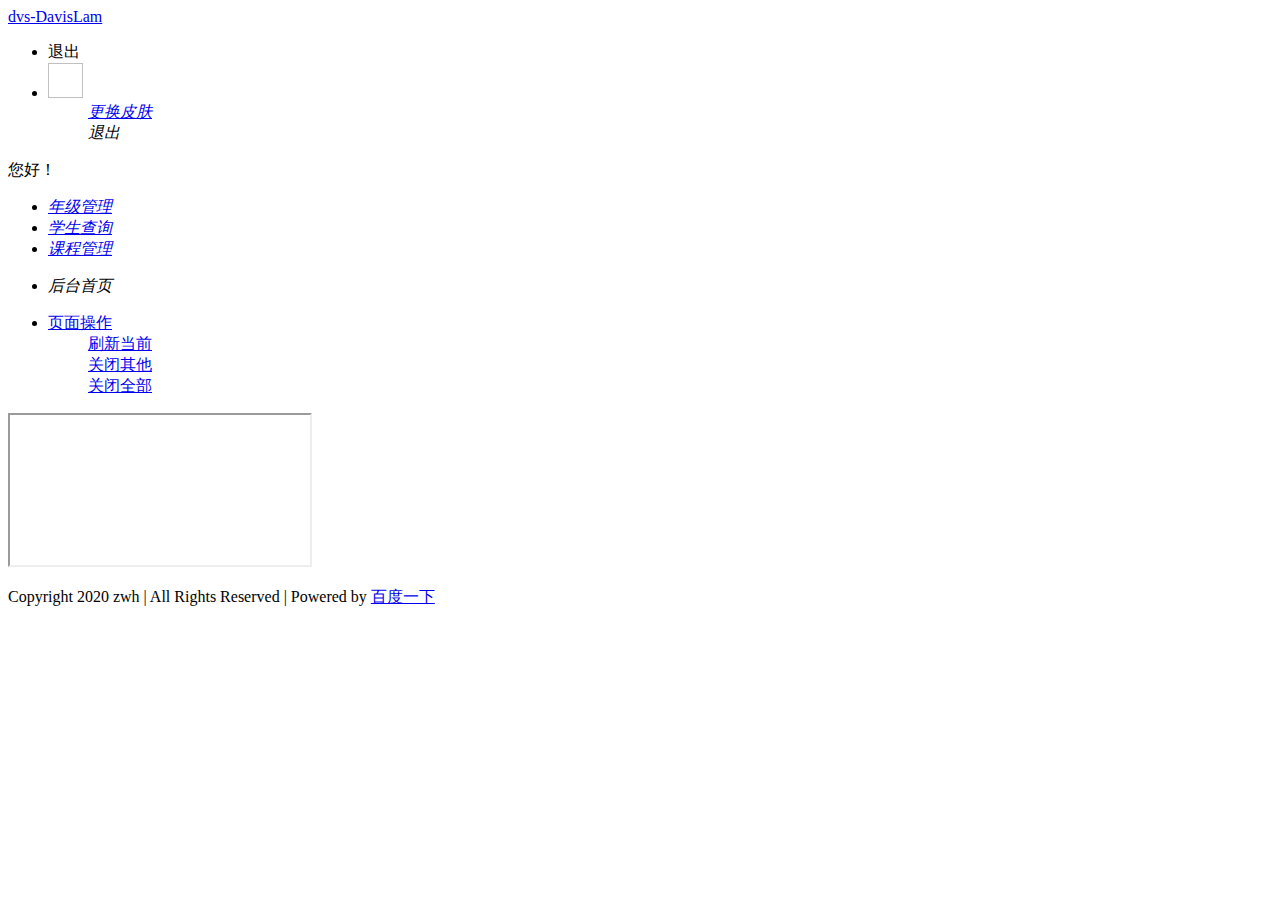
<file: src/main/resources/templates/index.html>
<!DOCTYPE html>
<html xmlns:th="http://www.thymeleaf.org"
      xmlns:shiro="http://www.pollix.at/thymeleaf/shiro">
<head>
    <meta charset="utf-8">
    <title>dvs-DavisLam</title>
    <meta name="renderer" content="webkit">
    <meta http-equiv="X-UA-Compatible" content="IE=edge,chrome=1">
    <meta http-equiv="Access-Control-Allow-Origin" content="*">
    <meta name="viewport" content="width=device-width, initial-scale=1, maximum-scale=1">
    <meta name="apple-mobile-web-app-status-bar-style" content="black">
    <meta name="apple-mobile-web-app-capable" content="yes">
    <meta name="format-detection" content="telephone=no">

    <link rel="stylesheet" th:href="@{/layui/css/layui.css}" media="all"/>
    <link rel="stylesheet" href="//at.alicdn.com/t/font_tnyc012u2rlwstt9.css" media="all"/>
    <link rel="stylesheet" th:href="@{/admin/css/main.css}" media="all"/>
</head>
<body class="main_body">
<div class="layui-layout layui-layout-admin">
    <!-- 顶部 -->
    <div class="layui-header header">
        <div class="layui-main">
            <a href="#" class="logo">dvs-DavisLam</a>
            <!-- 显示/隐藏菜单 -->
            <a href="javascript:" class="iconfont hideMenu icon-menu1"></a>
            <div class="weather" pc>
                <div id="tp-weather-widget"></div>
                <script>(function (T, h, i, n, k, P, a, g, e) {
                    g = function () {
                        P = h.createElement(i);
                        a = h.getElementsByTagName(i)[0];
                        P.src = k;
                        P.charset = "utf-8";
                        P.async = 1;
                        a.parentNode.insertBefore(P, a)
                    };
                    T["ThinkPageWeatherWidgetObject"] = n;
                    T[n] || (T[n] = function () {
                        (T[n].q = T[n].q || []).push(arguments)
                    });
                    T[n].l = +new Date();
                    if (T.attachEvent) {
                        T.attachEvent("onload", g)
                    } else {
                        T.addEventListener("load", g, false)
                    }
                }(window, document, "script", "tpwidget", "//widget.seniverse.com/widget/chameleon.js"))</script>
                <script>tpwidget("init", {
                    "flavor": "slim",
                    "location": "WX4FBXXFKE4F",
                    "geolocation": "enabled",
                    "language": "zh-chs",
                    "unit": "c",
                    "theme": "chameleon",
                    "container": "tp-weather-widget",
                    "bubble": "disabled",
                    "alarmType": "badge",
                    "color": "#FFFFFF",
                    "uid": "U9EC08A15F",
                    "hash": "039da28f5581f4bcb5c799fb4cdfb673"
                });
                tpwidget("show");</script>
            </div>
            <!-- 顶部右侧菜单 -->
            <ul class="layui-nav top_menu">
                <li class="layui-nav-item" mobile>
                    <a th:href="@{/systemLogout}" class="signOut"><i class="iconfont icon-loginout"></i> 退出</a>
                </li>

                <li class="layui-nav-item" pc>
                    <a href="javascript:">

                        <img th:src="${session.icon}" class="layui-circle" width="35" height="35">
                        <cite>
                            <span th:text="${key}"></span>
                            <!--<shiro:principal property="nickName"/>-->
                        </cite>
                        <span class="layui-nav-more"></span>
                    </a>

                    <dl class="layui-nav-child">
                        <dd><a href="javascript:" class="changeSkin"><i
                                class="iconfont icon-huanfu"></i><cite>更换皮肤</cite></a></dd>
                        <dd><a th:href="@{/systemLogout}" class="signOut"><i
                                class="iconfont icon-loginout"></i><cite>退出</cite></a></dd>
                    </dl>
                </li>

            </ul>
        </div>
    </div>
    <!-- 左侧导航 -->
    <div class="layui-side layui-bg-black">
        <div class="user-photo">
            <a class="img" title="我的头像"></a>
            <p>您好！</p>
        </div>
        <div class="layui-side-scroll">
            <ul class="layui-nav layui-nav-tree" lay-filter="test">
                <li class="layui-nav-item"><a href="javascript:;" data-url="/grade/list"><cite>年级管理</cite></a></li>
                <li class="layui-nav-item"><a href="javascript:;" data-url="/student/list"><cite>学生查询</cite></a></li>
                <li class="layui-nav-item"><a href="javascript:;" data-url="/course/list"><cite>课程管理</cite></a></li>
            </ul>
        </div>
    </div>
    <!-- 右侧内容 -->
    <div class="layui-body layui-form">
        <div class="layui-tab marg0" lay-filter="bodyTab" id="top_tabs_box">
            <ul class="layui-tab-title top_tab" id="top_tabs">
                <li class="layui-this" lay-id=""><i class="iconfont icon-computer"></i> <cite>后台首页</cite></li>
            </ul>
            <ul class="layui-nav closeBox">
                <li class="layui-nav-item">
                    <a href="javascript:"><i class="iconfont icon-caozuo"></i> 页面操作</a>
                    <dl class="layui-nav-child">
                        <dd><a href="javascript:" class="refresh refreshThis"><i
                                class="layui-icon layui-icon-refresh-3"></i> 刷新当前</a></dd>
                        <dd><a href="javascript:" class="closePageOther"><i class="iconfont icon-prohibit"></i> 关闭其他</a>
                        </dd>
                        <dd><a href="javascript:" class="closePageAll"><i class="iconfont icon-guanbi"></i> 关闭全部</a>
                        </dd>
                    </dl>
                </li>
            </ul>
            <!--右侧主体内容-->
            <div class="layui-tab-content clildFrame">
                <div class="layui-tab-item layui-show">
                    <iframe th:src="@{main}"></iframe>
                </div>
            </div>
        </div>
    </div>
    <!-- 底部 -->
    <div class="layui-footer footer">
        <p>Copyright 2020 zwh | All Rights Reserved | Powered by <a href="https://www.baidu.com">百度一下</a></p>
    </div>
</div>
<!-- 移动导航 -->
<div class="site-tree-mobile layui-hide"><i class="layui-icon">&#xe602;</i></div>
<div class="site-mobile-shade"></div>

<script type="text/javascript" th:src="@{/layui/layui.js}"></script>
<script type="text/javascript" th:src="@{/admin/js/leftNav.js}"></script>
<script type="text/javascript" th:src="@{/admin/js/index.js}"></script>
</body>
</html>
</file>
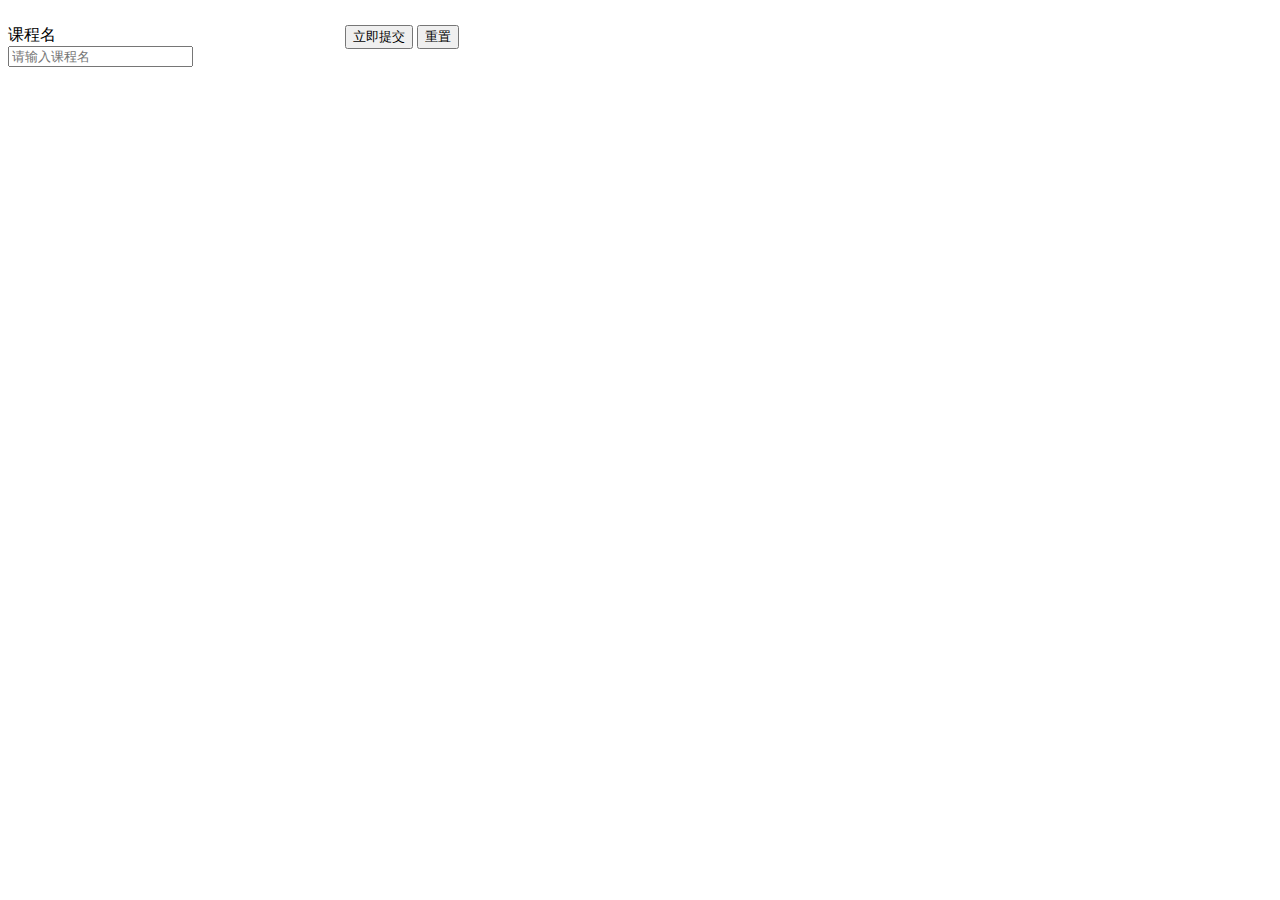
<file: src/main/resources/templates/course/add.html>
<!DOCTYPE html>
<html xmlns:th="http://www.thymeleaf.org"
      xmlns:shiro="http://www.pollix.at/thymeleaf/shiro">
<head>
    <meta charset="utf-8">
    <title>用户添加--后台管理</title>
    <meta name="renderer" content="webkit">
    <meta http-equiv="X-UA-Compatible" content="IE=edge,chrome=1">
    <meta name="viewport" content="width=device-width, initial-scale=1, maximum-scale=1">
    <meta name="apple-mobile-web-app-status-bar-style" content="black">
    <meta name="apple-mobile-web-app-capable" content="yes">
    <meta name="format-detection" content="telephone=no">
    <link rel="stylesheet" th:href="@{/layui/css/layui.css}" media="all"/>
    <style type="text/css">
        .layui-form-item .layui-inline {
            width: 33.333%;
            float: left;
            margin-right: 0;
        }

        @media (max-width: 1240px) {
            .layui-form-item .layui-inline {
                width: 100%;
                float: none;
            }
        }

        .layui-form-item .role-box {
            position: relative;
        }

        .layui-form-item .role-box .jq-role-inline {
            height: 100%;
            overflow: auto;
        }

    </style>
</head>
<body class="childrenBody">
<form class="layui-form" style="width:80%;margin-top: 2%;">
    <div class="layui-form-item">
        <div class="layui-inline">
            <label class="layui-form-label">课程名</label>
            <div class="layui-input-block">
                <input type="text" class="layui-input" name="courseName" lay-verify="required" placeholder="请输入课程名">
            </div>
        </div>
    </div>

    <div class="layui-form-item">
        <div class="layui-input-block">
            <button class="layui-btn" lay-submit="" lay-filter="addCourse">立即提交</button>
            <button type="reset" class="layui-btn layui-btn-primary">重置</button>
        </div>
    </div>
</form>
<script type="text/javascript" th:src="@{/layui/layui.js}"></script>
<script type="text/javascript" th:src="@{/admin/js/course/courseAdd.js}"></script>
</body>
</html>
</file>
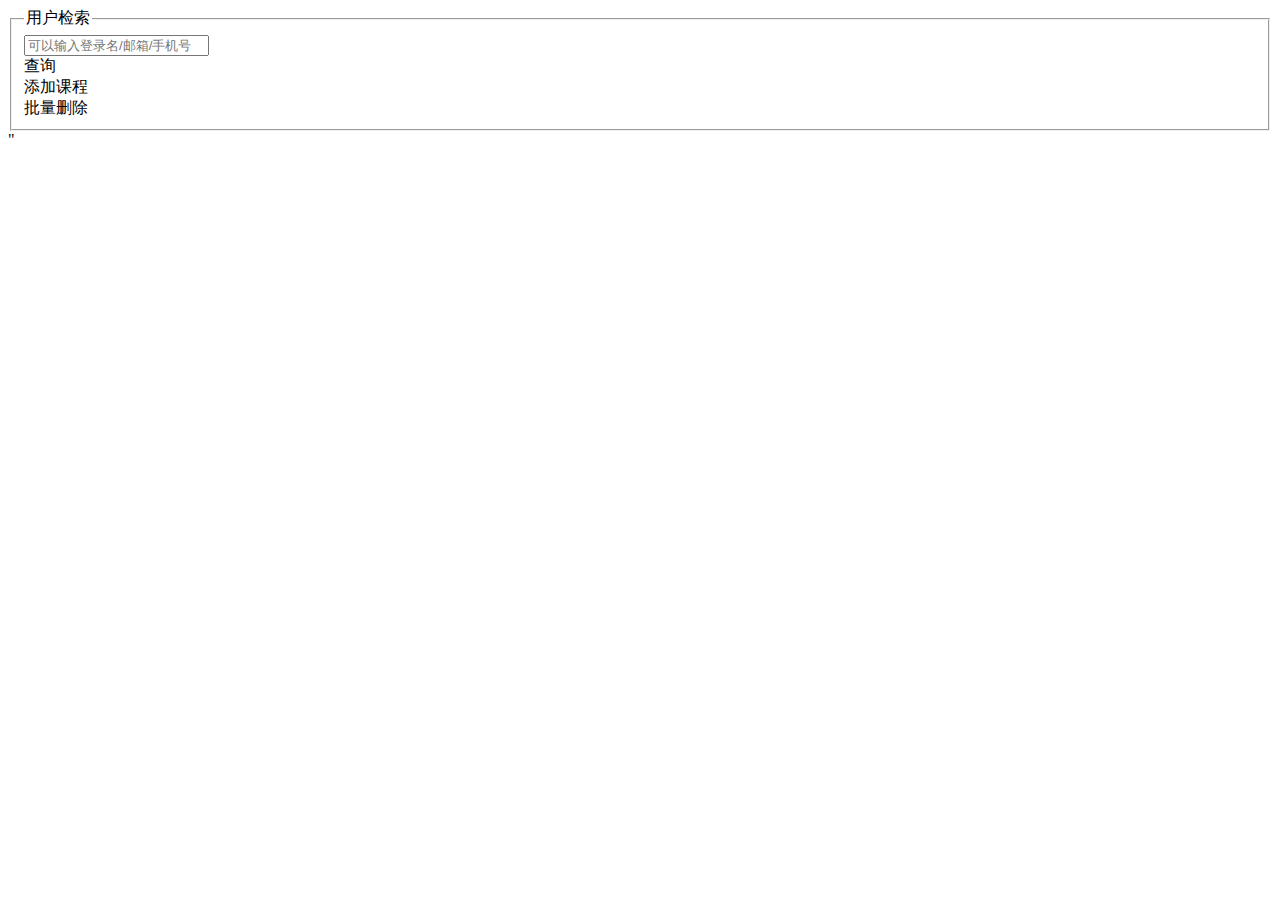
<file: src/main/resources/templates/course/list.html>
<!DOCTYPE html>
<html xmlns:th="http://www.thymeleaf.org">

<meta charset="utf-8">
<title>用户列表--后台管理</title>
<meta name="renderer" content="webkit">
<meta http-equiv="X-UA-Compatible" content="IE=edge,chrome=1">
<meta name="viewport" content="width=device-width, initial-scale=1, maximum-scale=1">
<meta name="apple-mobile-web-app-status-bar-style" content="black">
<meta name="apple-mobile-web-app-capable" content="yes">
<meta name="format-detection" content="telephone=no">
<link rel="shortcut icon" href="${site.logo}">
<link rel="stylesheet" th:href="@{/layui/css/layui.css}" media="all"/>
<link rel="stylesheet" th:href="@{/admin/css/list.css}" media="all"/>
<style type="text/css">
    .uploadStyle {
        position: relative;
    }

    .change {
        position: absolute;
        overflow: hidden;
        right: 0;
        top: 0;
        opacity: 0;
    }
</style>
</head>
<body class="childrenBody">
<fieldset class="layui-elem-field">
    <legend>用户检索</legend>
    <div class="layui-field-box">
        <form class="layui-form">
            <div class="layui-inline" style="width: 15%">
                <input type="text" value="" name="s_key" placeholder="可以输入登录名/邮箱/手机号" class="layui-input search_input">
            </div>
            <div class="layui-inline">
                <a class="layui-btn" lay-submit="" lay-filter="searchForm">查询</a>
            </div>
            <div class="layui-inline">
                <a class="layui-btn layui-btn-normal" data-type="addCourse">添加课程</a>
            </div>
            <div class="layui-inline">
                <a class="layui-btn layui-btn-danger" data-type="deleteSome">批量删除</a>
            </div>
        </form>
    </div>
</fieldset>
<div class="layui-form">
    <table class="layui-table" id="courseTable" lay-filter="courseList"></table>

    <script type="text/html" id="courseBar">
        <a class="layui-btn layui-btn-warm layui-btn-xs uploadStyle">
            <input type="file" name="xlfile" id="xlf" class="change" lay-event="upFile">
            上传
        </a>
        <a class="layui-btn layui-btn-xs" lay-event="edit">编辑</a>
        <a class="layui-btn layui-btn-danger layui-btn-xs" lay-event="upFile">删除</a>
    </script>
</div>
<div id="page"></div>
<script type="text/javascript" th:src="@{/layui/layui.js}"></script>
<script type="text/javascript" th:src="@{/admin/js/tools.js}"></script>
<script type="text/javascript" th:src="@{/admin/js/course/courseList.js}"></script>
<script type="text/javascript" th:src="@{/js/xlsx.full.min.js}"></script>
"
</body>
</html>
</file>
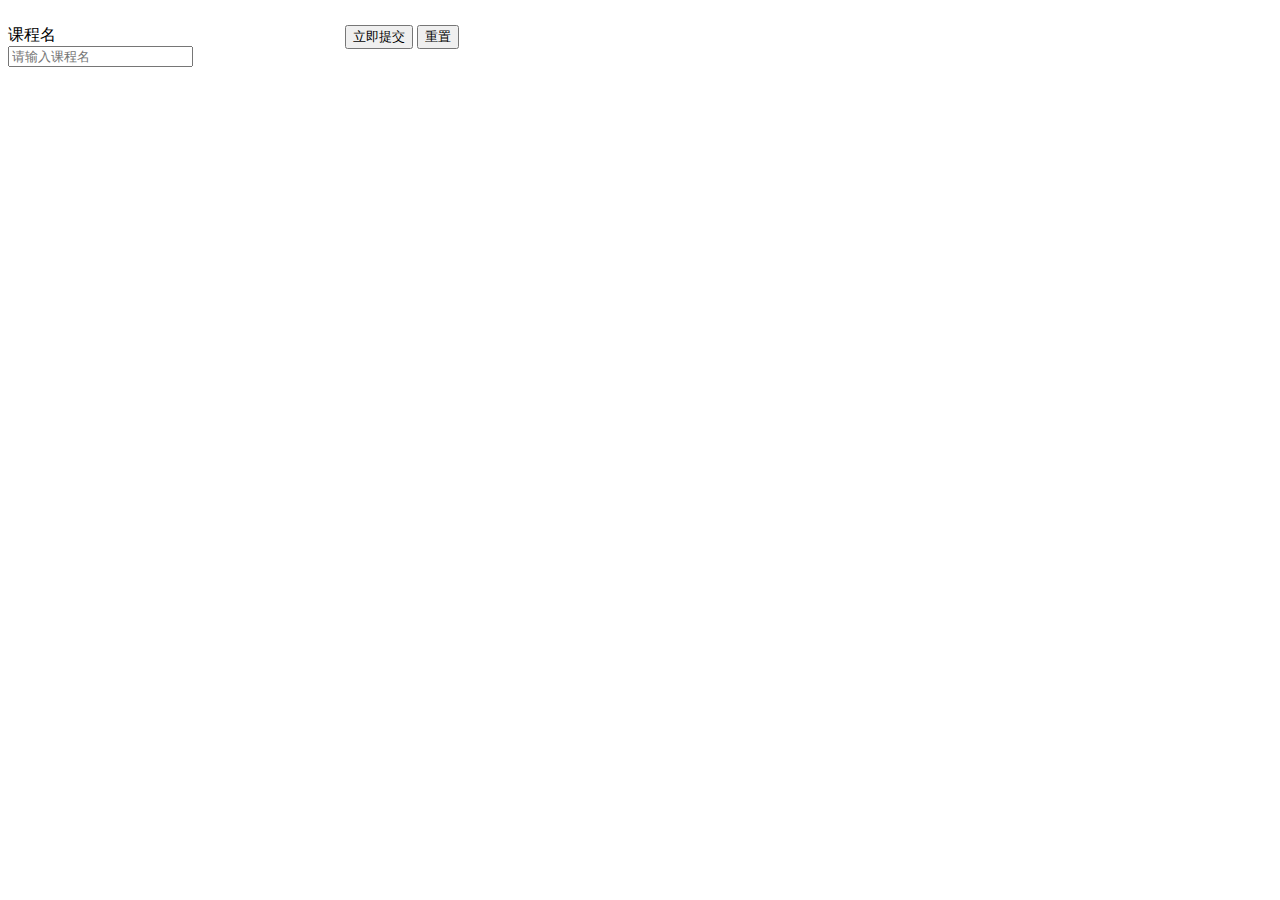
<file: src/main/resources/templates/grade/add.html>
<!DOCTYPE html>
<html xmlns:th="http://www.thymeleaf.org"
      xmlns:shiro="http://www.pollix.at/thymeleaf/shiro" xmlns="http://www.w3.org/1999/html">
<head>
    <meta charset="utf-8">
    <title>用户添加--后台管理</title>
    <meta name="renderer" content="webkit">
    <meta http-equiv="X-UA-Compatible" content="IE=edge,chrome=1">
    <meta name="viewport" content="width=device-width, initial-scale=1, maximum-scale=1">
    <meta name="apple-mobile-web-app-status-bar-style" content="black">
    <meta name="apple-mobile-web-app-capable" content="yes">
    <meta name="format-detection" content="telephone=no">
    <link rel="stylesheet" th:href="@{/layui/css/layui.css}" media="all"/>
    <style type="text/css">
        .layui-form-item .layui-inline {
            width: 33.333%;
            float: left;
            margin-right: 0;
        }

        @media (max-width: 1240px) {
            .layui-form-item .layui-inline {
                width: 100%;
                float: none;
            }
        }

        .layui-form-item .role-box {
            position: relative;
        }

        .layui-form-item .role-box .jq-role-inline {
            height: 100%;
            overflow: auto;
        }

    </style>
</head>
<body class="childrenBody">
<form class="layui-form" style="width:80%;margin-top: 2%;">
    <div class="layui-form-item">
        <div class="layui-inline">
            <label class="layui-form-label">课程名</label>
            <div class="layui-input-block">
                <input type="text" class="layui-input" name="gradeName" lay-verify="required" placeholder="请输入课程名">
            </div>
        </div>
    </div>

    <div class="layui-form-item">
        <div class="layui-input-block">
            <button class="layui-btn" lay-submit="" lay-filter="addCourse">立即提交</button>
            <button type="reset" class="layui-btn layui-btn-primary">重置</button>
        </div>
    </div>
</form>

<script type="text/javascript" th:src="@{/layui/layui.js}"></script>
<script type="text/javascript" th:src="@{/admin/js/grade/gradeAdd.js}"></script>
</body>
</html>
</file>
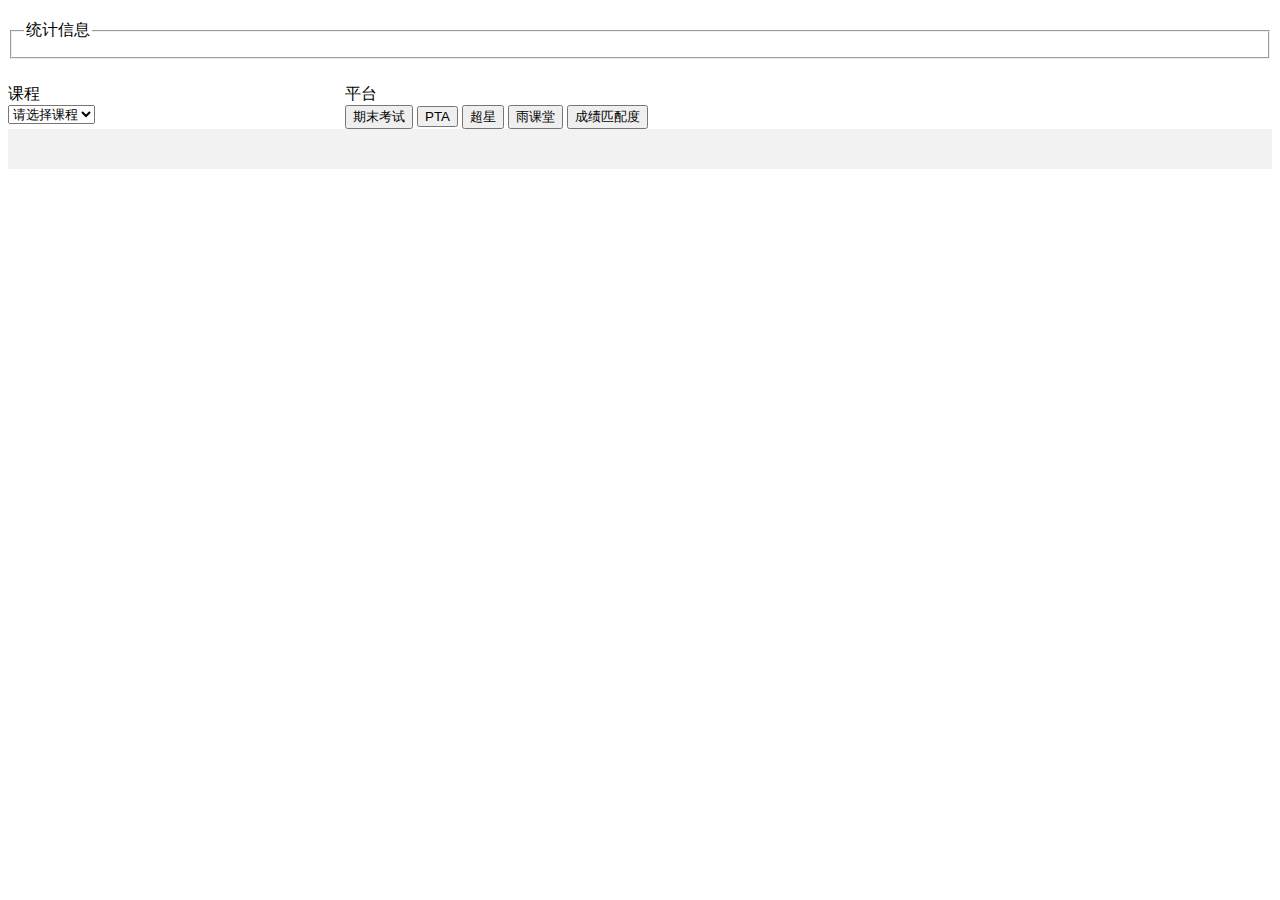
<file: src/main/resources/templates/grade/info.html>
<!DOCTYPE html>
<html xmlns:th="http://www.thymeleaf.org"
      xmlns:shiro="http://www.pollix.at/thymeleaf/shiro" xmlns="http://www.w3.org/1999/html">
<head>
    <meta charset="utf-8">
    <title>用户添加--后台管理</title>
    <meta name="renderer" content="webkit">
    <meta http-equiv="X-UA-Compatible" content="IE=edge,chrome=1">
    <meta name="viewport" content="width=device-width, initial-scale=1, maximum-scale=1">
    <meta name="apple-mobile-web-app-status-bar-style" content="black">
    <meta name="apple-mobile-web-app-capable" content="yes">
    <meta name="format-detection" content="telephone=no">
    <link rel="stylesheet" th:href="@{/layui/css/layui.css}" media="all"/>
    <style type="text/css">
        .layui-form-item .layui-inline {
            width: 33.333%;
            float: left;
            margin-right: 0;
        }

        @media (max-width: 1240px) {
            .layui-form-item .layui-inline {
                width: 100%;
                float: none;
            }
        }

        .layui-form-item .role-box {
            position: relative;
        }

        .layui-form-item .role-box .jq-role-inline {
            height: 100%;
            overflow: auto;
        }

    </style>
</head>
<body class="childrenBody">
<fieldset class="layui-elem-field layui-field-title" style="margin-top: 20px;">
    <legend>统计信息</legend>
</fieldset>
<input type="hidden" th:value="${gradeId}" id="gradeId"/>
<form class="layui-form" style="width:80%;margin-top: 2%;">
    <div class="layui-form-item">
        <div class="layui-inline">
            <label class="layui-form-label">课程</label>
            <div class="layui-input-inline">
                <select name="course" id="course">
                    <option value="">请选择课程</option>
                    <option th:each="course:${courses}" th:value="${course.id}" th:text="${course.name}">
                </select>
            </div>
        </div>
    </div>
    <div class="layui-form-item">
        <label class="layui-form-label">平台</label>
        <div class="layui-btn-container">
            <button type="button" class="layui-btn" id="final">期末考试</button>
            <button type="button" class="layui-btn" id="pta">PTA</button>
            <button type="button" class="layui-btn" id="chaoxing">超星</button>
            <button type="button" class="layui-btn" id="yuketang">雨课堂</button>
            <button type="button" class="layui-btn" id="match">成绩匹配度</button>
        </div>
    </div>
</form>

<div id="figContainer" style="padding: 20px;background-color: #F2F2F2;"></div>

<script type="text/javascript" th:src="@{/layui/layui.js}"></script>
<script type="text/javascript" th:src="@{/js/echarts.js}"></script>
<script type="text/javascript" th:src="@{/js/dataTool.js}"></script>
<script type="text/javascript" th:src="@{/js/ecStat.js}"></script>
<script type="text/javascript" th:src="@{/js/dat.gui.min.js}"></script>
<script type="text/javascript" th:src="@{/admin/js/plot.js}"></script>
<script type="text/javascript" th:src="@{/plugins/jquery/jquery.min.js}"></script>
<script type="text/javascript" th:src="@{/admin/js/grade/gradeInfo.js}"></script>
</body>
</html>
</file>
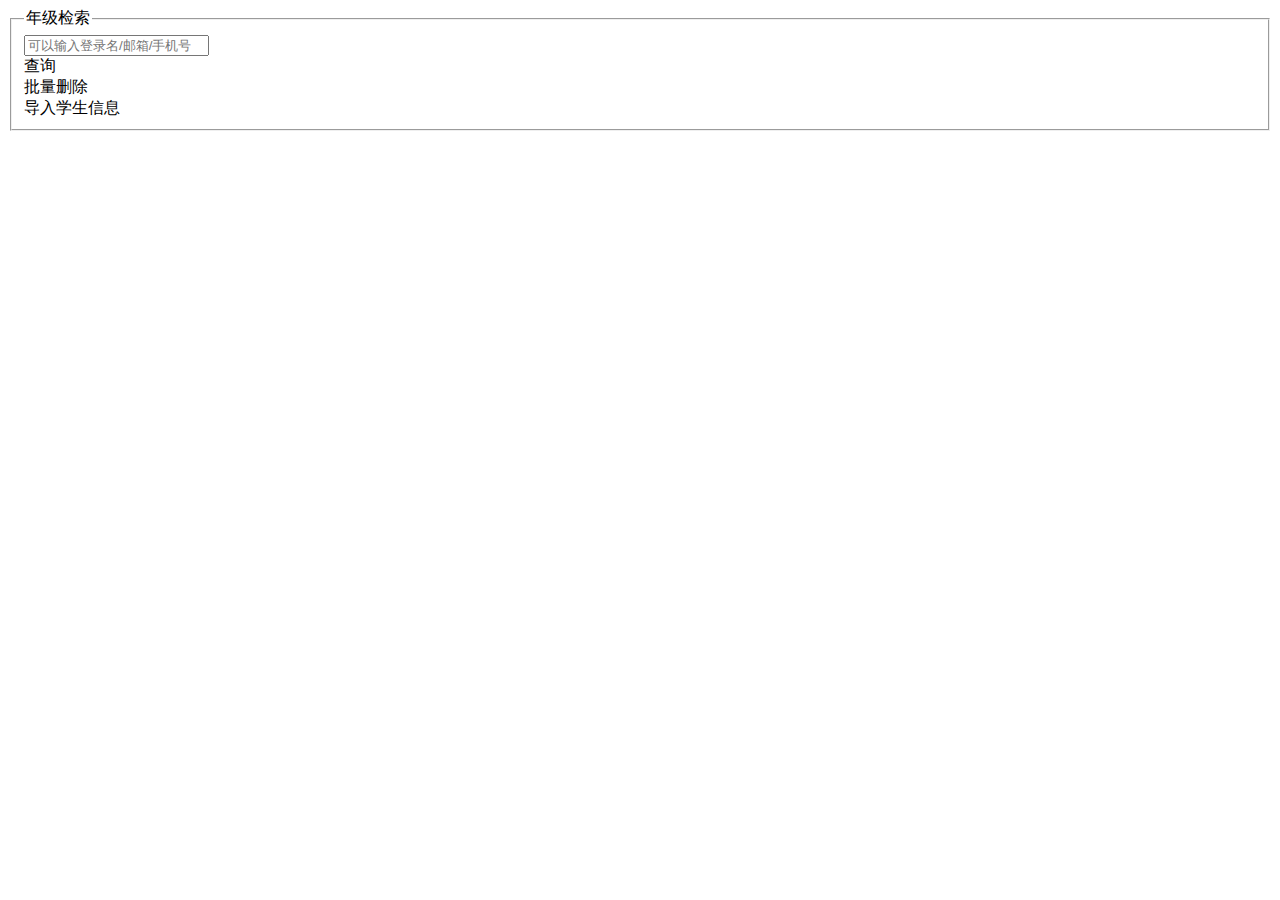
<file: src/main/resources/templates/grade/list.html>
<!DOCTYPE html>
<html xmlns:th="http://www.thymeleaf.org">

<meta charset="utf-8">
<title>用户列表--后台管理</title>
<meta name="renderer" content="webkit">
<meta http-equiv="X-UA-Compatible" content="IE=edge,chrome=1">
<meta name="viewport" content="width=device-width, initial-scale=1, maximum-scale=1">
<meta name="apple-mobile-web-app-status-bar-style" content="black">
<meta name="apple-mobile-web-app-capable" content="yes">
<meta name="format-detection" content="telephone=no">
<link rel="shortcut icon" href="${site.logo}">
<link rel="stylesheet" th:href="@{/layui/css/layui.css}" media="all"/>
<link rel="stylesheet" th:href="@{/admin/css/list.css}" media="all"/>
<style type="text/css">
    .upload {
        position: relative;
    }

    .change {
        position: absolute;
        overflow: hidden;
        right: 0;
        top: 0;
        opacity: 0;
    }
</style>
</head>
<body class="childrenBody">
<fieldset class="layui-elem-field">
    <legend>年级检索</legend>
    <div class="layui-field-box">
        <form class="layui-form">
            <div class="layui-inline" style="width: 15%">
                <input type="text" value="" name="s_key" placeholder="可以输入登录名/邮箱/手机号" class="layui-input search_input">
            </div>
            <div class="layui-inline">
                <a class="layui-btn" lay-submit="" lay-filter="searchForm">查询</a>
            </div>
            <div class="layui-inline">
                <a class="layui-btn layui-btn-danger" data-type="deleteSome">批量删除</a>
            </div>
            <div class="layui-inline">
                <a type="button" class="layui-btn layui-btn-normal upload">
                    <input type="file" name="xlfile" id="xlf" class="change">
                    <i class="layui-icon layui-icon-file"></i>导入学生信息
                </a>
            </div>

        </form>
    </div>
</fieldset>
<div class="layui-form">
    <table class="layui-table" id="gradeTable" lay-filter="gradeList"></table>

    <script type="text/html" id="gradeBar">
        <a class="layui-btn layui-btn-xs" lay-event="edit">编辑</a>
        <a class="layui-btn layui-btn-danger layui-btn-xs" lay-event="del">删除</a>
    </script>
</div>
<div id="page"></div>
<script type="text/javascript" th:src="@{/layui/layui.js}"></script>
<script type="text/javascript" th:src="@{/admin/js/tools.js}"></script>
<script type="text/javascript" th:src="@{/admin/js/grade/gradeList.js}"></script>
<script type="text/javascript" th:src="@{/js/xlsx.full.min.js}"></script>

<script>
    console.log(XLSX);

    function importFile(files) {
        var f = files[0];
        var $ = layui.jquery;
        console.log(f);
        var reader = new FileReader()
        reader.onload = function (e) {
            var data = e.target.result;
            var workbook = XLSX.read(data, {type: 'binary'});
            var sheetNames = workbook.SheetNames;
            var worksheet = workbook.Sheets[sheetNames[0]];

            var numSheets = sheetNames.length;
            var sheets = {};
            for (var i = 0; i < numSheets; i++) {
                var sheetName = sheetNames[i];
                var sheet = workbook.Sheets[sheetName];
                var sheetData = XLSX.utils.sheet_to_json(sheet, {header: 1});
                sheets[sheetName] = sheetData;
            }

            var meta = {};
            meta["token"] = layui.data('local').token;
            meta["data"] = sheets;
            console.log(JSON.stringify(meta));
            $.ajax({
                type: "post",
                url: "/student/upload",
                dataType: "json",
                contentType: "application/json",
                data: JSON.stringify(meta),
                success: function (res) {
                    if (res.success) {
                        parent.layer.msg("数据导入成功!", {time: 1500}, function () {
                            //刷新父页面
                            parent.location.reload();
                        });
                    } else {
                        layer.msg(res.message);
                    }
                }
            });
            $.post("/student/upload", data, function (res) {
                layer.msg("成功插入" + res.count + "条数据", {time: 1000}, function () {
                    table.reload('gradeTable', t);
                });
            });

        }
        reader.readAsBinaryString(f)
    }


    (function () {
        var xlf = document.getElementById('xlf');
        if (!xlf.addEventListener) return;

        function handleFile(e) {
            importFile(e.target.files);
        }

        xlf.addEventListener('change', handleFile, false);
    })();
</script>
</body>
</html>
</file>
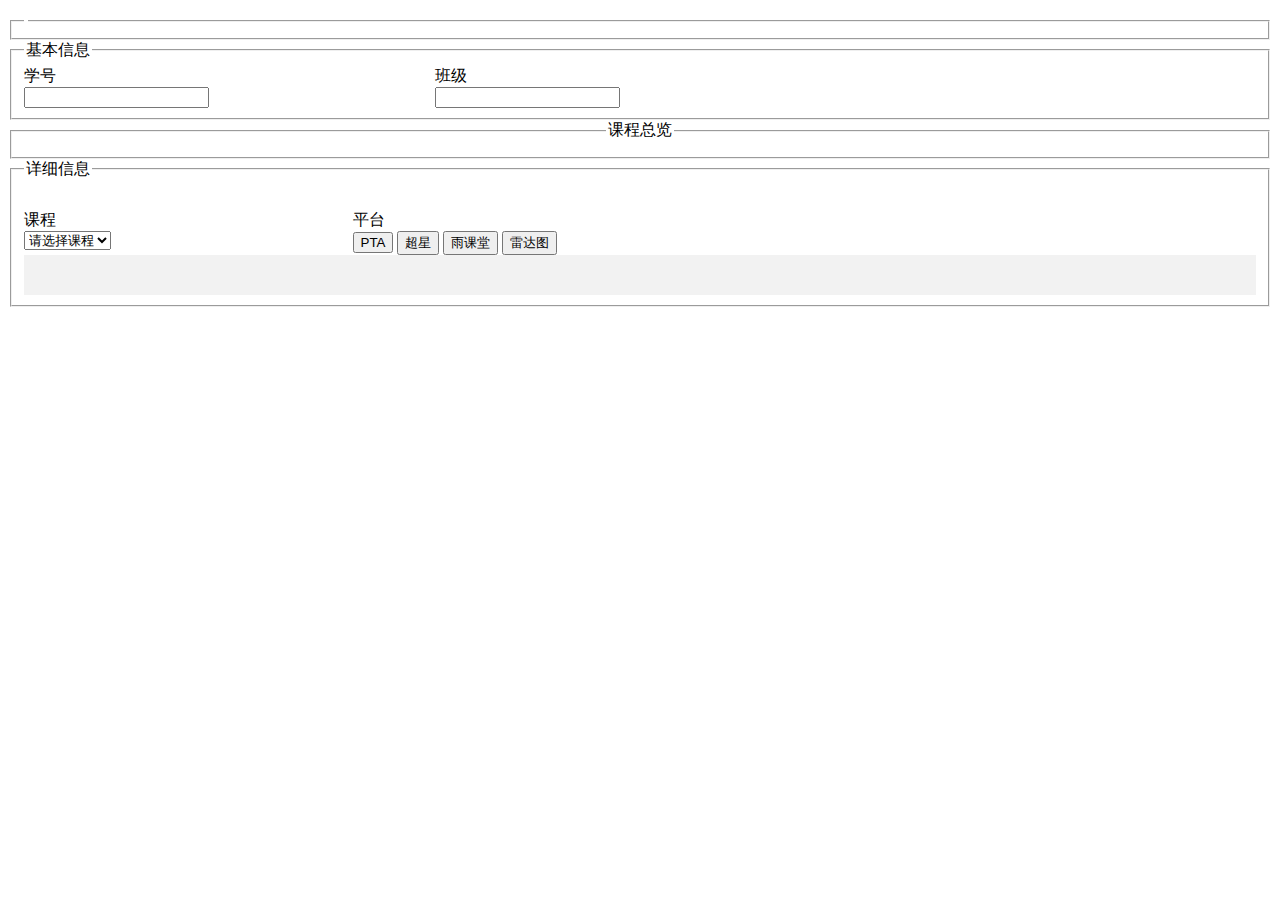
<file: src/main/resources/templates/student/info.html>
<!DOCTYPE html>
<html xmlns:th="http://www.thymeleaf.org"
      xmlns:shiro="http://www.pollix.at/thymeleaf/shiro" xmlns="http://www.w3.org/1999/html">
<head>
    <meta charset="utf-8">
    <title>用户添加--后台管理</title>
    <meta name="renderer" content="webkit">
    <meta http-equiv="X-UA-Compatible" content="IE=edge,chrome=1">
    <meta name="viewport" content="width=device-width, initial-scale=1, maximum-scale=1">
    <meta name="apple-mobile-web-app-status-bar-style" content="black">
    <meta name="apple-mobile-web-app-capable" content="yes">
    <meta name="format-detection" content="telephone=no">
    <link rel="stylesheet" th:href="@{/layui/css/layui.css}" media="all"/>
    <style type="text/css">
        .layui-form-item .layui-inline {
            width: 33.333%;
            float: left;
            margin-right: 0;
        }

        @media (max-width: 1240px) {
            .layui-form-item .layui-inline {
                width: 100%;
                float: none;
            }
        }

        .layui-form-item .role-box {
            position: relative;
        }

        .layui-form-item .role-box .jq-role-inline {
            height: 100%;
            overflow: auto;
        }

    </style>
</head>
<body class="childrenBody">


<input type="hidden" th:value="${student.id}" id="studentId"/>
<input type="hidden" th:value="${student.name}" id="studentName"/>

<fieldset class="layui-elem-field layui-field-title" style="margin-top: 20px;">
    <legend><span th:text="${student.name}"></span></legend>
</fieldset>
<fieldset class="layui-elem-field">
    <legend>基本信息</legend>
    <div class="layui-field-box">
        <form class="layui-form" action="">
            <div class="layui-form-item">
                <div class="layui-inline">
                    <label class="layui-form-label">学号</label>
                    <div class="layui-input-inline">
                        <input type="text" readonly="readonly" th:placeholder="${student.number}" class="layui-input">
                    </div>
                </div>
            </div>
            <div class="layui-form-item">
                <div class="layui-inline">
                    <label class="layui-form-label">班级</label>
                    <div class="layui-input-inline">
                        <input type="text" readonly="readonly" th:placeholder="${student.clazz}" class="layui-input">
                    </div>
                </div>
            </div>
        </form>
    </div>
</fieldset>

<fieldset class="layui-elem-field" style="text-align: center">
    <legend>课程总览</legend>
    <div class="layui-inline">
        <table class="layui-table" id="studentOverview" lay-filter="studentOverview"></table>
    </div>
</fieldset>

<fieldset class="layui-elem-field">
    <legend>详细信息</legend>
    <form class="layui-form" style="width:80%;margin-top: 2%;">
        <div class="layui-form-item">
            <div class="layui-inline">
                <label class="layui-form-label">课程</label>
                <div class="layui-input-inline">
                    <select name="course" id="course">
                        <option value="">请选择课程</option>
                        <option th:each="course:${courses}" th:value="${course.id}" th:text="${course.name}">
                        </option>
                    </select>
                </div>
            </div>
        </div>
        <div class="layui-form-item">
            <label class="layui-form-label">平台</label>
            <div class="layui-btn-container">
                <button type="button" class="layui-btn" id="pta">PTA</button>
                <button type="button" class="layui-btn" id="chaoxing">超星</button>
                <button type="button" class="layui-btn" id="yuketang">雨课堂</button>
                <button type="button" class="layui-btn" id="lidar">雷达图</button>
            </div>
        </div>
    </form>

    <div id="figContainer" style="padding: 20px;background-color: #F2F2F2;"></div>

</fieldset>


<script type="text/javascript" th:src="@{/layui/layui.js}"></script>
<script type="text/javascript" th:src="@{/js/echarts.js}"></script>
<script type="text/javascript" th:src="@{/admin/js/plot.js}"></script>
<script type="text/javascript" th:src="@{/plugins/jquery/jquery.min.js}"></script>
<script type="text/javascript" th:src="@{/admin/js/student/studentInfo.js}"></script>


</body>
</html>
</file>
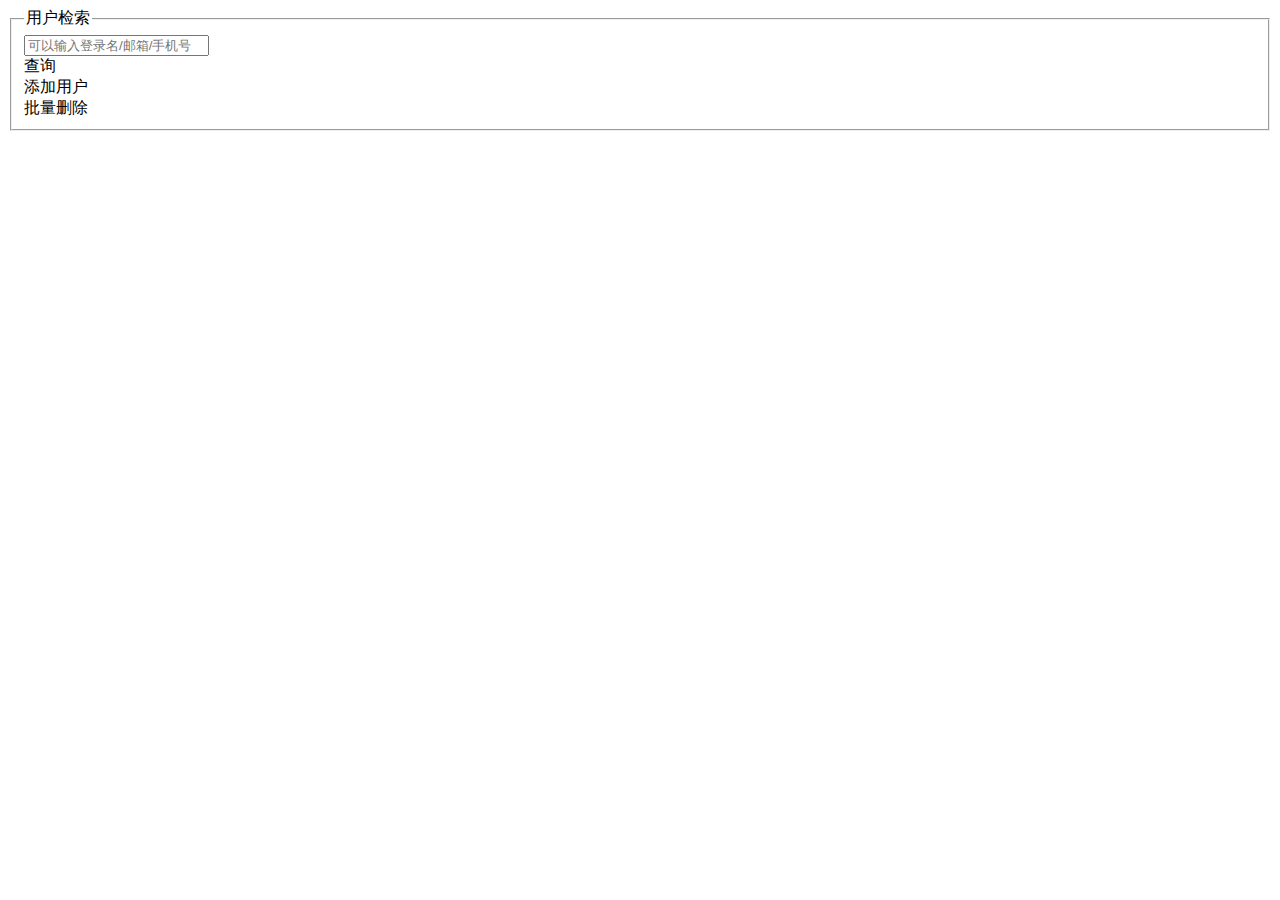
<file: src/main/resources/templates/student/list.html>
<!DOCTYPE html>
<html xmlns:th="http://www.thymeleaf.org">

<meta charset="utf-8">
<title>用户列表--后台管理</title>
<meta name="renderer" content="webkit">
<meta http-equiv="X-UA-Compatible" content="IE=edge,chrome=1">
<meta name="viewport" content="width=device-width, initial-scale=1, maximum-scale=1">
<meta name="apple-mobile-web-app-status-bar-style" content="black">
<meta name="apple-mobile-web-app-capable" content="yes">
<meta name="format-detection" content="telephone=no">
<link rel="shortcut icon" href="${site.logo}">
<link rel="stylesheet" th:href="@{/layui/css/layui.css}" media="all"/>
<link rel="stylesheet" th:href="@{/admin/css/list.css}" media="all"/>
</head>
<body class="childrenBody">
<fieldset class="layui-elem-field">
    <legend>用户检索</legend>
    <div class="layui-field-box">
        <form class="layui-form">
            <div class="layui-inline" style="width: 15%">
                <input type="text" value="" name="s_key" placeholder="可以输入登录名/邮箱/手机号" class="layui-input search_input">
            </div>
            <div class="layui-inline">
                <a class="layui-btn" lay-submit="" lay-filter="searchForm">查询</a>
            </div>
            <div class="layui-inline">
                <a class="layui-btn layui-btn-normal" data-type="addUser">添加用户</a>
            </div>
            <div class="layui-inline">
                <a class="layui-btn layui-btn-danger" data-type="deleteSome">批量删除</a>
            </div>
        </form>
    </div>
</fieldset>
<div class="layui-form">
    <table class="layui-table" id="studentTable" lay-filter="studentList"></table>

    <script type="text/html" id="studentBar">
        <a class="layui-btn layui-btn-xs" lay-event="edit">编辑</a>
        <a class="layui-btn layui-btn-danger layui-btn-xs" lay-event="del">删除</a>
    </script>
</div>
<div id="page"></div>
<script type="text/javascript" th:src="@{/layui/layui.js}"></script>
<script type="text/javascript" th:src="@{/admin/js/tools.js}"></script>
<script type="text/javascript" th:src="@{/admin/js/student/studentList.js}"></script>
</body>
</html>
</file>
